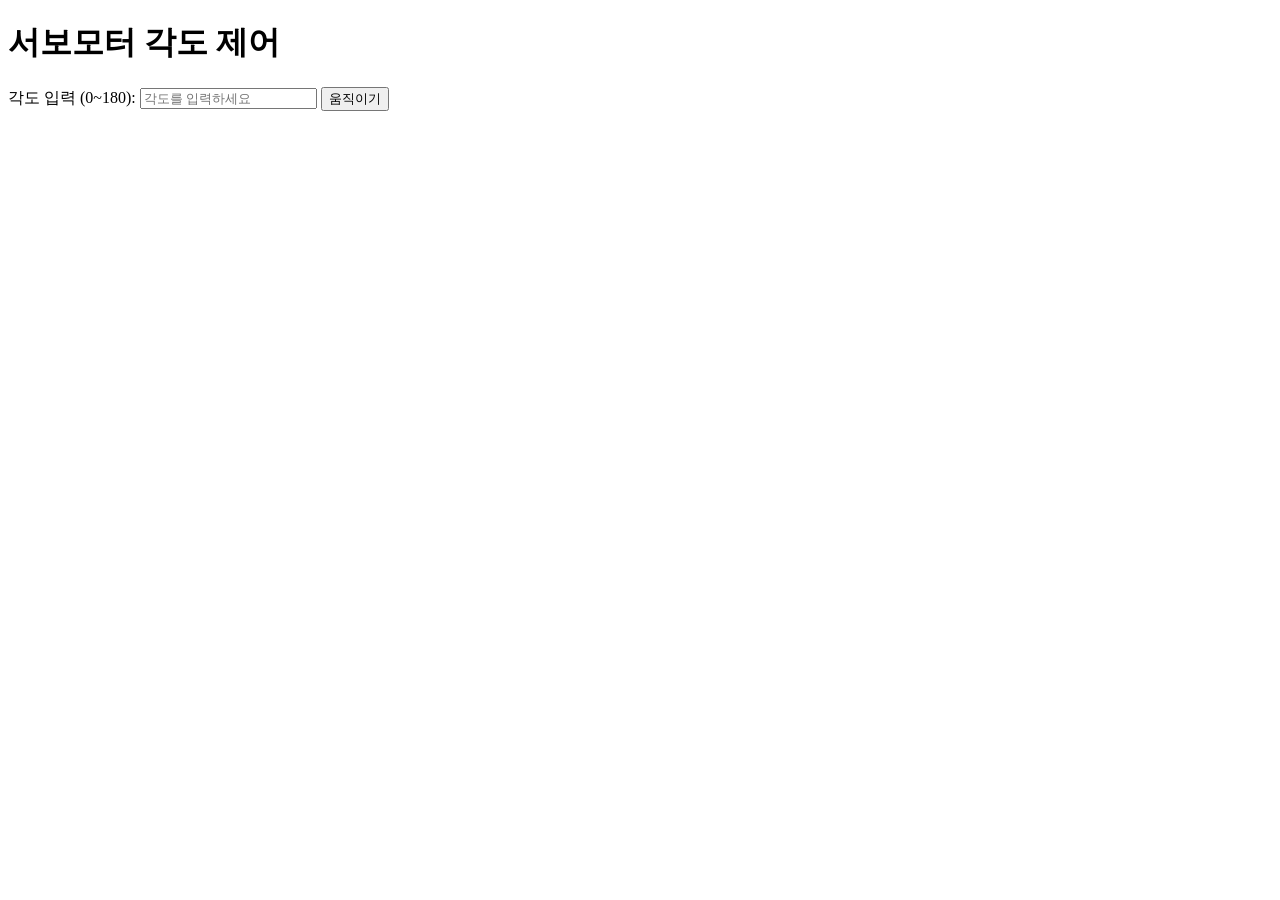
<file: ch08_servo/student1/index.html>
<!DOCTYPE html>
<html lang="ko">
<head>
    <meta charset="UTF-8">
    <title>서보모터 제어</title>
</head>
<body>
    <h1>서보모터 각도 제어</h1>

    <label for="angle">각도 입력 (0~180):</label>
    <input type="number" id="angle" placeholder="각도를 입력하세요">

    <button id="moveBtn">움직이기</button>

    <p id="message"></p>

    <script src="servo.js"></script>
</body>
</html>
</file>
